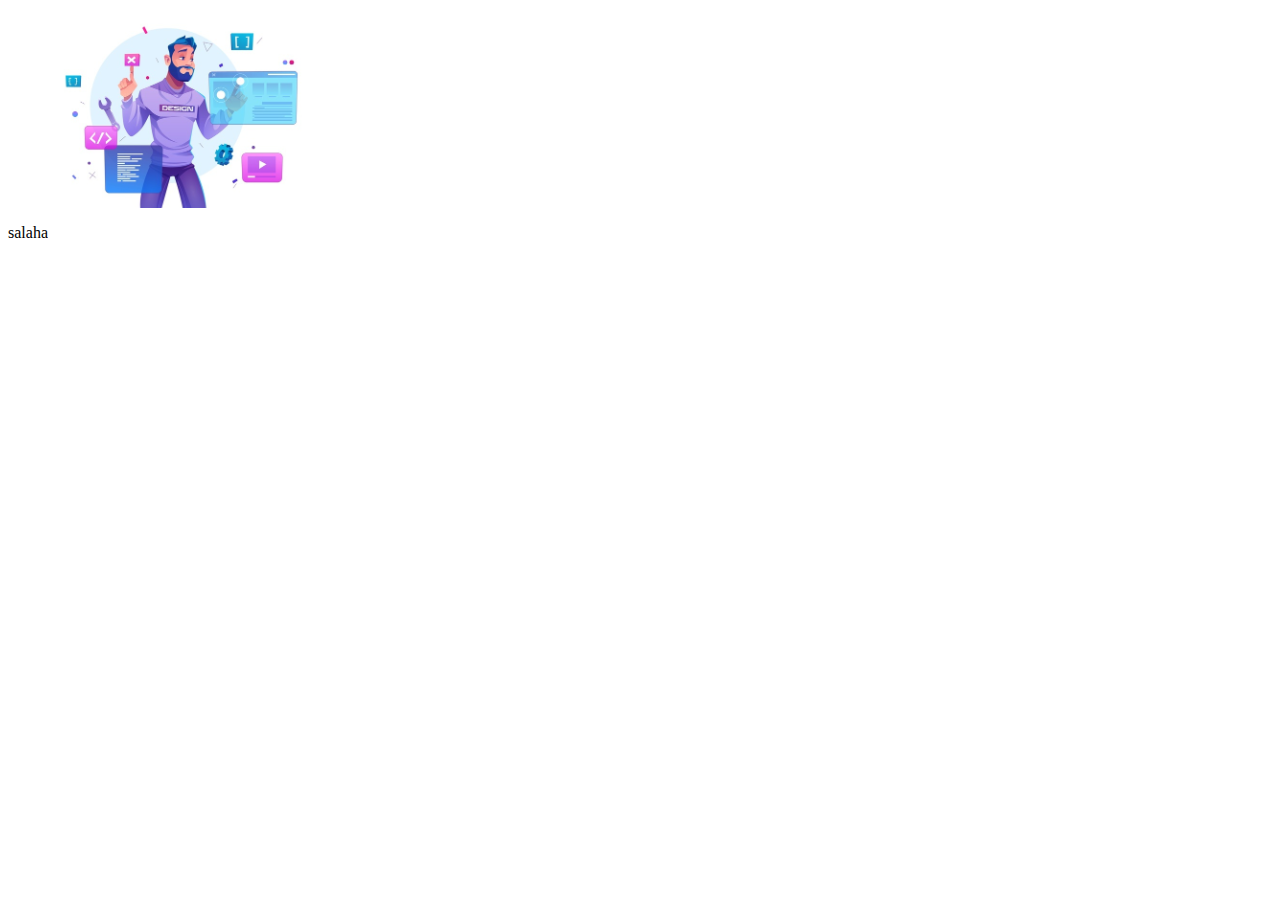
<file: test.html>
<!DOCTYPE html>
<html lang="en">
    <head>
        <meta charset="UTF-8">
        <title>Document</title>
        <style>
            .div_img1 {
                background-image: url(images/web.jpg);
                width: 350px;
                height: 200px;
                background-size: contain;
                background-position: center;
            }
            .img1 {
                opacity: 0;
                background-color: aquamarine;
                width: 100%;
                height: 100%;
                position: relative;
                transition: all 2s;
            }
            .img1 p {
                top: 30%;
                left: 30%;
                font-size: 25px;
                position: absolute;
            }
            .img1:hover{
                opacity: 0.9;
                transition: all 2s;
            }
        </style>
    </head>
    <body>
        <div class="div_img1">
            <div class="img1">
                <p>hello</p>
            </div>
        </div>

        <p id="p"></p>
        <script>
            let i = 0;
            const text = "salahaldian";
            function print() {
                document.getElementById("p").innerText +=text.charAt(i);
                i++;
            }
            setInterval(print,100);
        </script>
    </body>
</html>
</file>
